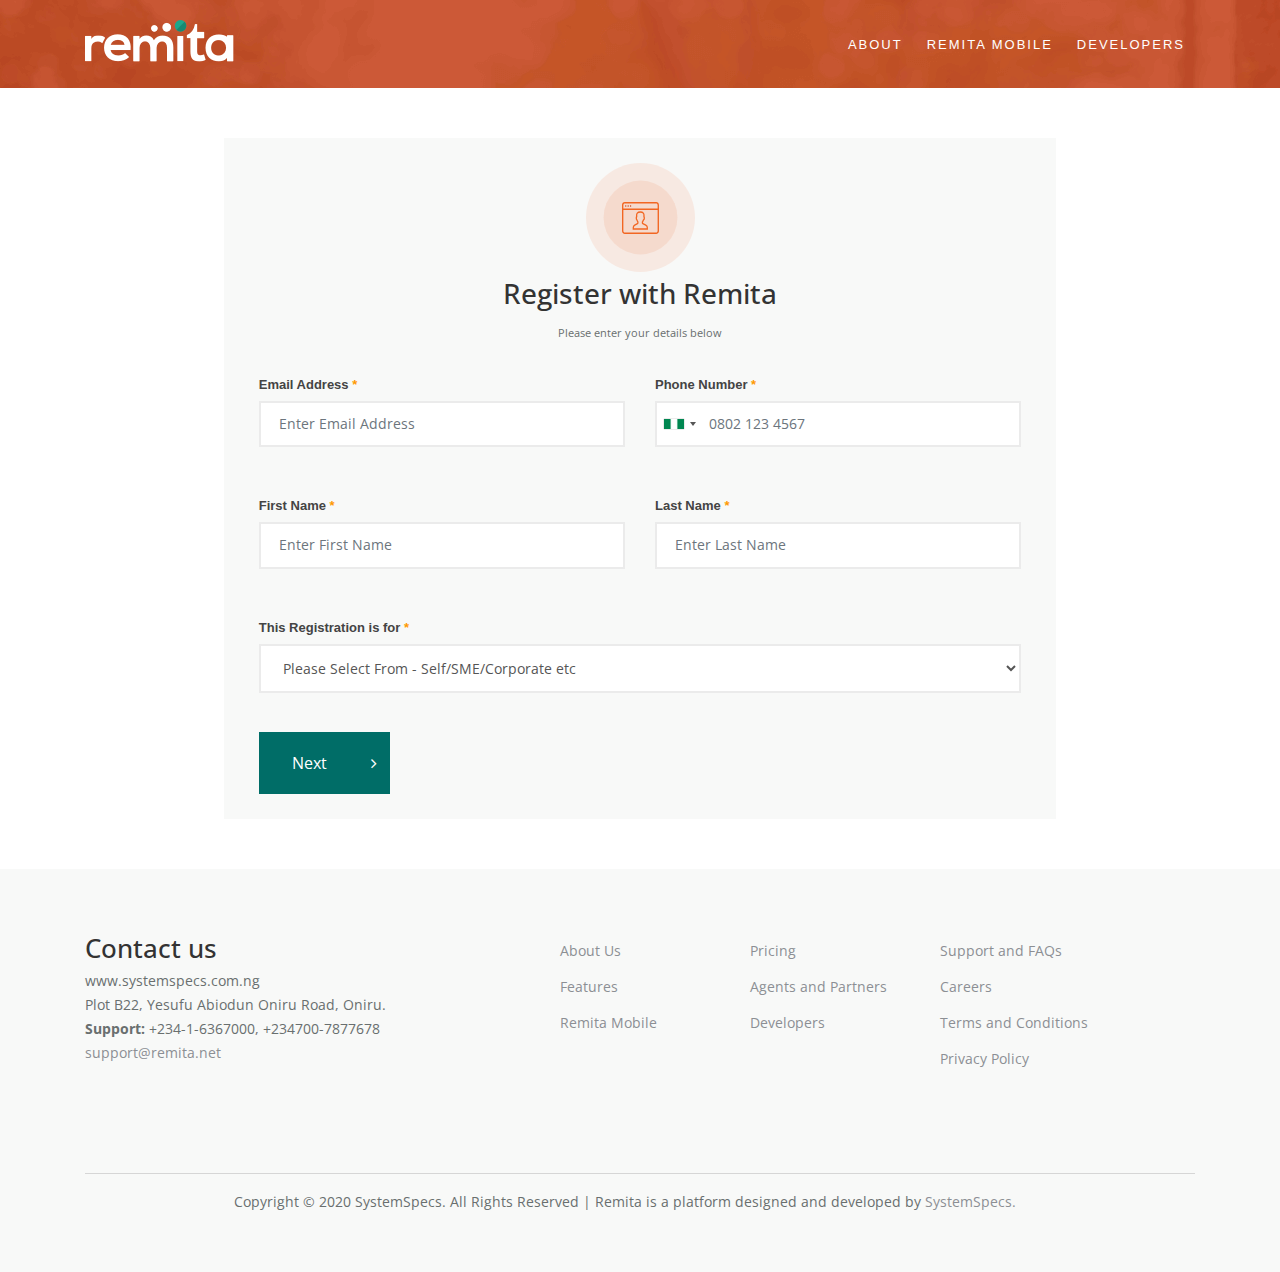
<file: index.html>
<!DOCTYPE html>
<html lang="en">

<head>
    <meta charset="UTF-8">
    <meta name="viewport" content="width=device-width, initial-scale=1.0">
    <title>Register</title>
    <link href="assets/images/favicon-remita.png" rel="shortcut icon" type="image/x-icon">
    <link rel="stylesheet" href="./assets/css/intlTelInput.css">
    <link rel="stylesheet" href="./assets/css/bootstrap.min.css">
    <link rel="stylesheet" href="https://stackpath.bootstrapcdn.com/bootstrap/4.5.2/css/bootstrap.min.css" integrity="sha384-JcKb8q3iqJ61gNV9KGb8thSsNjpSL0n8PARn9HuZOnIxN0hoP+VmmDGMN5t9UJ0Z" crossorigin="anonymous">

    <link rel="stylesheet" href="./assets/css/style.css">
    <link rel="stylesheet" href="https://stackpath.bootstrapcdn.com/font-awesome/4.7.0/css/font-awesome.min.css" integrity="sha384-wvfXpqpZZVQGK6TAh5PVlGOfQNHSoD2xbE+QkPxCAFlNEevoEH3Sl0sibVcOQVnN" crossorigin="anonymous">
    <link href="https://fonts.googleapis.com/css2?family=Open+Sans&display=swap" rel="stylesheet">
</head>

<body>
    <div class="wrapper">
        <header style="background-image: url(./assets/images/header-bg-light.png)">
            <div class="container header-container d-flex flex-row justify-content-between">
                <div class="logo">
                    <a href="//www.remita.net/signin" class="logo">
                        <img src="assets/images/remita_logo_white.png" alt="Remita Logo">
                    </a>
                </div>
                <nav>
                    <ul class="nav nav-pills">
                        <li class="nav-item">
                            <a class="nav-link" href="#">ABOUT</a>
                        </li>
                        <li class="nav-item">
                            <a class="nav-link" href="#">REMITA MOBILE</a>
                        </li>
                        <li class="nav-item">
                            <a class="nav-link" href="#">DEVELOPERS</a>
                        </li>

                    </ul>
                </nav>
            </div>
        </header>
        <div class="container">

            <div class="registration-container " style="background-color:#f8f9f8">

                <div class="personal-registration-container">
                    <div class="col-sm-12 center-box text-center">
                        <img src="assets/images/registration_icon.svg">
                        <h3>Register with Remita</h3>


                        <p>Please enter your details below</p>
                    </div>
                    <div class="col-xs-12">
                        <form id="registrationForm" method="post" novalidate>

                            <div class="form-row">
                                <div class="col-sm-6">
                                    <div class="form-group ">
                                        <label for="email">Email Address <span class="required-field">*</span></label>
                                        <input type="email" class="form-control rounded-0 " placeholder="Enter Email Address" id="email" required>
                                        <label for="email" class="error"></label>
                                    </div>
                                </div>
                                <div class="col-sm-6">
                                    <div class="form-group ">
                                        <label for="phone">Phone Number <span class="required-field">*</span></label>
                                        <input type="tel" class="form-control rounded-0  " id="phone" required>
                                        <label for="phone" class="error" id="error"></label>
                                    </div>
                                </div>
                            </div>
                            <div class="form-row">
                                <div class="form-group col-md-6">
                                    <label for="fname">First Name <span class="required-field">*</span></label>
                                    <input type="text" class="form-control rounded-0" id="fname" placeholder="Enter First Name" required>
                                    <label for="fname" class="error"></label>
                                </div>
                                <div class="form-group col-md-6">
                                    <label for="lname">Last Name <span class="required-field">*</span></label>
                                    <input type="text" class="form-control rounded-0 " placeholder="Enter Last Name" id="lname" required>
                                    <label for="lname" class="error"></label>
                                </div>
                            </div>
                            <div class="form-row">
                                <div class="form-group col-md-12">
                                    <label for="accountType">This Registration is for <span class="required-field">*</span></label>
                                    <select id="accountType" class="form-control " name="rtype" required>
                                        <option value="">Please Select From - Self/SME/Corporate etc</option>
                                        <option value="PERSONAL" id="personal">My Personal Account</option>
                                        <option value="SME" id="sme">MSME - Sole Signatory</option>
                                        <option value="CORPORATE">SME/Corporate - Multi Signatory</option>
                                        <option value="GOVERNMENT">Government/MDA</option>
                                </select>
                                    <label for="accountType" class="error"></label>
                                </div>
                            </div>
                            <div class="hidden">
                                <div class="form-row ">
                                    <div class="form-group col-md-12 ">
                                        <label for="corporateName">Corporate/SME Name</label>
                                        <input type="text" class="form-control required" id="corporateName" placeholder="Please Enter your Corporate/SME Name " name="corporateFullname" autocomplete="off" required>
                                        <label for="corporateName" class="error"></label>
                                    </div>
                                </div>
                                <div class="gov">
                                    <div class="form-row gov ">
                                        <div class="form-group col-md-6">
                                            <label for="taxstate">Tax beneficiary state</label>
                                            <select id="taxstate" class="form-control">
                                            <option value="" selected="" disabled="" hidden="">Select Tax beneficiary state (Optional)</option>
                                            <option value="LAGOS">Lagos</option>
                                    </select>
                                        </div>
                                        <div class="form-group col-md-6">
                                            <label for="statepayerid">Corporate Payer ID</label>
                                            <input type="text" class="form-control rounded-0" id="statepayerid" required placeholder="Enter State PayerID (Optional)">
                                        </div>
                                    </div>
                                </div>
                            </div>
                            <button type="submit" class="btn btn-primary rounded-0">
                                <span class="btn-remita-text">Next</span>
                                <i class="fa fa-angle-right"></i>
                            </button>

                        </form>
                    </div>
                </div>
            </div>
        </div>

        <footer style="background-color: #f8f9f8;">
            <div class="container footer-container">
                <div class="row">
                    <div class="col-md-5">
                        <h4>Contact us</h4>
                        <p>www.systemspecs.com.ng
                            <br>Plot B22, Yesufu Abiodun Oniru Road, Oniru.
                            <br>

                            <b>Support:</b> +234-1-6367000, +234700-7877678
                            <br>
                            <a href="mailto:support@remita.net">support@remita.net</a>
                        </p>

                    </div>
                    <div class="col-md-2 ml-md-auto col-sm-4 col-xs-6 footer-links">
                        <ul class="list-unstyled">
                            <li>
                                <a href="https:////www.remita.net/products/about/">About Us</a>
                            </li>
                            <li>
                                <a href="https:////www.remita.net/products/features/">Features</a>
                            </li>
                            <li>
                                <a href="https:////www.remita.net/mobileapp/" target="_blank">Remita Mobile</a>
                            </li>

                        </ul>
                    </div>
                    <div class="col-md-2 col-sm-4 col-xs-6 footer-links">
                        <ul class="list-unstyled">
                            <li>
                                <a href="https:////www.remita.net/products/pricing/">Pricing</a>
                            </li>
                            <li>
                                <a href="https:////www.remita.net/business/partners/">Agents and Partners</a>
                            </li>
                            <li>
                                <a href="https:////www.remita.net/developers/" target="_blank">Developers</a>
                            </li>
                        </ul>
                    </div>
                    <div class="col-md-3 col-sm-4 col-xs-6 footer-links">
                        <ul class="list-unstyled">
                            <li>
                                <a href="https://support.remita.net" target="_blank">Support and FAQs</a>
                            </li>
                            <li>
                                <a href="http://systemspecs.com.ng/careers" target="_blank">Careers</a>
                            </li>
                            <li>
                                <a href="https:////www.remita.net/legal/terms/">Terms and Conditions</a>
                            </li>
                            <li>
                                <a href="https:////www.remita.net/legal/policy/">Privacy Policy</a>
                            </li>
                        </ul>
                    </div>
                </div>

                <div class="row h-divider">

                </div>

                <div class="row footer-credit">
                    <p>Copyright © 2020 SystemSpecs. All Rights Reserved | Remita is a platform designed and developed by
                        <a href="http://www.systemspecs.com.ng" target="_blank">SystemSpecs.</a>
                    </p>
                </div>
            </div>
        </footer>


    </div>
    <script src="assets/js/index.js"></script>
    <script src="assets/js/intlTelInput.js"></script>
    <script>
        var input = document.querySelector("#phone");
        window.intlTelInput(input, {
            // allowDropdown: false,
            // autoHideDialCode: false,
            // autoPlaceholder: "off",
            // dropdownContainer: document.body,
            // excludeCountries: ["us"],
            // formatOnDisplay: false,
            // geoIpLookup: function(callback) {

            //     $.get("http://ipinfo.io", function() {}, "jsonp").always(function(resp) {
            //        var countryCode = (resp && resp.country) ? resp.country : "";
            //         callback(countryCode);
            //     });
            // },
            // hiddenInput: "full_number",
            initialCountry: "ng",
            // localizedCountries: { 'de': 'Deutschland' },
            // nationalMode: false,
            // onlyCountries: ['us', 'gb', 'ch', 'ca', 'do'],
            // placeholderNumberType: "MOBILE",
            // preferredCountries: ['cn', 'jp'],
            // separateDialCode: true,
            utilsScript: "./assets/js/utils.js",
        });
    </script>
</body>

</html>
</file>
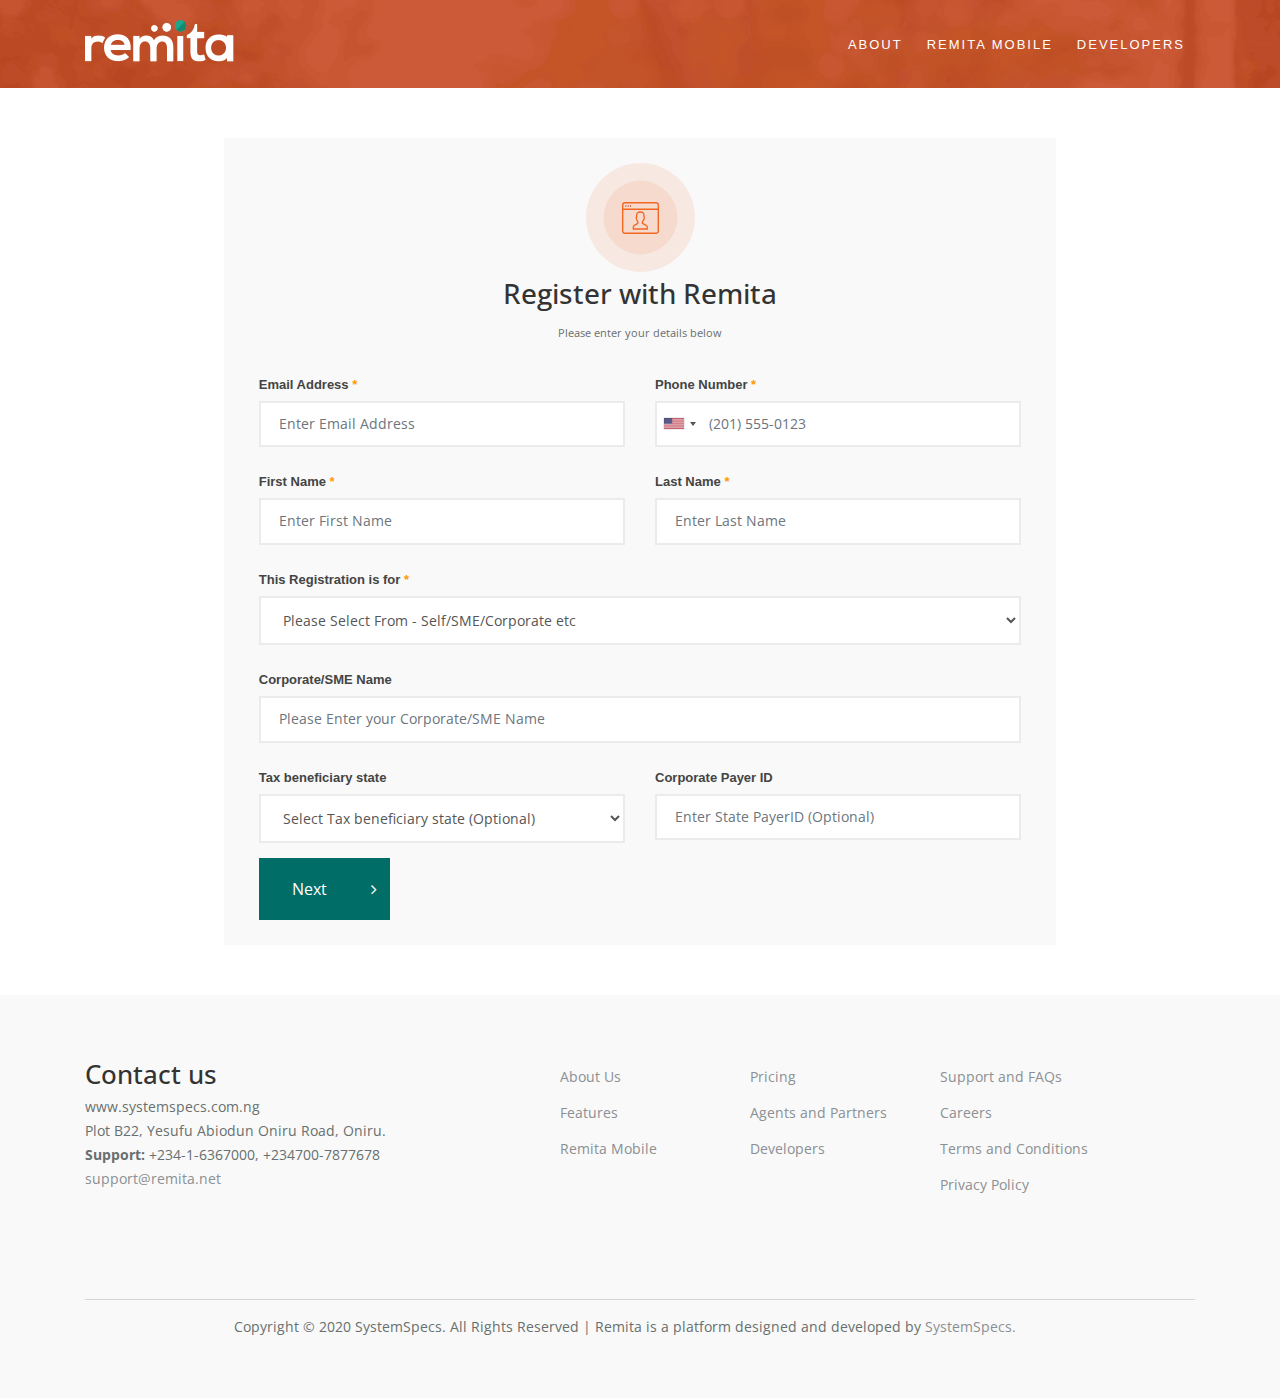
<file: registration.html>
<!DOCTYPE html>
<html lang="en">

<head>
    <meta charset="UTF-8">
    <meta name="viewport" content="width=device-width, initial-scale=1.0">
    <title>Register</title>
    <link rel="stylesheet" href="./assets/css/intlTelInput.css">
    <link rel="stylesheet" href="./assets/css/bootstrap.min.css">
    <link rel="stylesheet" href="https://stackpath.bootstrapcdn.com/bootstrap/4.5.2/css/bootstrap.min.css" integrity="sha384-JcKb8q3iqJ61gNV9KGb8thSsNjpSL0n8PARn9HuZOnIxN0hoP+VmmDGMN5t9UJ0Z" crossorigin="anonymous">

    <link rel="stylesheet" href="./assets/css/style.css">
    <link rel="stylesheet" href="https://stackpath.bootstrapcdn.com/font-awesome/4.7.0/css/font-awesome.min.css" integrity="sha384-wvfXpqpZZVQGK6TAh5PVlGOfQNHSoD2xbE+QkPxCAFlNEevoEH3Sl0sibVcOQVnN" crossorigin="anonymous">
    <link href="https://fonts.googleapis.com/css2?family=Open+Sans&display=swap" rel="stylesheet">
</head>

<body>
    <div class="wrapper">
        <header style="background-image: url(./assets/images/header-bg-light.png)">
            <div class="container header-container d-flex flex-row justify-content-between">
                <div class="logo">
                    <a href="//www.remita.net/signin" class="logo">
                        <img src="./assets/images/remita_logo_white.png" alt="Remita Logo">
                    </a>
                </div>
                <nav>
                    <ul class="nav nav-pills">
                        <li class="nav-item">
                            <a class="nav-link" href="#">ABOUT</a>
                        </li>
                        <li class="nav-item">
                            <a class="nav-link" href="#">REMITA MOBILE</a>
                        </li>
                        <li class="nav-item">
                            <a class="nav-link" href="#">DEVELOPERS</a>
                        </li>

                    </ul>
                </nav>
            </div>
        </header>
        <div class="container">

            <div class="registration-container " style="background-color:#f8f9f8">

                <div class="personal-registration-container">
                    <div class="col-sm-12 center-box text-center">
                        <img src="./assets/images/registration_icon.svg">
                        <h3>Register with Remita</h3>


                        <p>Please enter your details below</p>
                    </div>
                    <div class="col-xs-12">
                        <form id="registrationForm" method="post" novalidate>

                            <div class="form-row">
                                <div class="col-sm-6">
                                    <div class="form-group ">
                                        <label for="email">Email Address <span class="required-field">*</span></label>
                                        <input type="email" class="form-control rounded-0 required" placeholder="Enter Email Address" id="email" required>
                                    </div>
                                </div>
                                <div class="col-sm-6">
                                    <div class="form-group ">
                                        <label for="phone">Phone Number <span class="required-field">*</span></label>
                                        <input type="tel" class="form-control rounded-0 required " id="phone" required>
                                    </div>
                                </div>
                            </div>
                            <div class="form-row">
                                <div class="form-group col-md-6">
                                    <label for="fname">First Name <span class="required-field">*</span></label>
                                    <input type="text" class="form-control rounded-0" id="fname" placeholder="Enter First Name" required>
                                </div>
                                <div class="form-group col-md-6">
                                    <label for="lname">Last Name <span class="required-field">*</span></label>
                                    <input type="text" class="form-control rounded-0 required" placeholder="Enter Last Name" id="lname" required>
                                </div>
                            </div>
                            <div class="form-row">
                                <div class="form-group col-md-12">
                                    <label for="accountType">This Registration is for <span class="required-field">*</span></label>
                                    <select id="accountType" class="form-control required" name="rtype">
                                        <option value="">Please Select From - Self/SME/Corporate etc</option>
                                        <option value="PERSONAL" id="personal">My Personal Account</option>
                                        <option value="SME" id="sme">MSME - Sole Signatory</option>
                                        <option value="CORPORATE">SME/Corporate - Multi Signatory</option>
                                        <option value="GOVERNMENT">Government/MDA</option>
                                </select>

                                </div>
                            </div>
                            <div class="form-row">
                                <div class="form-group col-md-12 ">
                                    <label for="corporateName">Corporate/SME Name</label>
                                    <input type="text" class="form-control required" id="corporateName" placeholder="Please Enter your Corporate/SME Name " name="corporateFullname" autocomplete="off">
                                </div>
                            </div>
                            <div class="form-row">
                                <div class="form-group col-md-6">
                                    <label for="taxstate">Tax beneficiary state</label>
                                    <select id="taxstate" class="form-control">
                                            <option value="" selected="" disabled="" hidden="">Select Tax beneficiary state (Optional)</option>
                                            <option value="LAGOS">Lagos</option>
                                    </select>
                                </div>
                                <div class="form-group col-md-6">
                                    <label for="statepayerid">Corporate Payer ID</label>
                                    <input type="text" class="form-control rounded-0" id="statepayerid" required placeholder="Enter State PayerID (Optional)">
                                </div>
                            </div>
                            <button type="submit" class="btn btn-primary rounded-0">
                                <span class="btn-remita-text">Next</span>
                                <i class="fa fa-angle-right"></i>
                            </button>

                        </form>
                    </div>
                </div>
            </div>
        </div>

        <footer style="background-color: #f8f9f8;">
            <div class="container footer-container">
                <div class="row">
                    <div class="col-md-5">
                        <h4>Contact us</h4>
                        <p>www.systemspecs.com.ng
                            <br>Plot B22, Yesufu Abiodun Oniru Road, Oniru.
                            <br>

                            <b>Support:</b> +234-1-6367000, +234700-7877678
                            <br>
                            <a href="mailto:support@remita.net">support@remita.net</a>
                        </p>

                    </div>
                    <div class="col-md-2 ml-md-auto col-sm-4 col-xs-6 footer-links">
                        <ul class="list-unstyled">
                            <li>
                                <a href="https:////www.remita.net/products/about/">About Us</a>
                            </li>
                            <li>
                                <a href="https:////www.remita.net/products/features/">Features</a>
                            </li>
                            <li>
                                <a href="https:////www.remita.net/mobileapp/" target="_blank">Remita Mobile</a>
                            </li>

                        </ul>
                    </div>
                    <div class="col-md-2 col-sm-4 col-xs-6 footer-links">
                        <ul class="list-unstyled">
                            <li>
                                <a href="https:////www.remita.net/products/pricing/">Pricing</a>
                            </li>
                            <li>
                                <a href="https:////www.remita.net/business/partners/">Agents and Partners</a>
                            </li>
                            <li>
                                <a href="https:////www.remita.net/developers/" target="_blank">Developers</a>
                            </li>
                        </ul>
                    </div>
                    <div class="col-md-3 col-sm-4 col-xs-6 footer-links">
                        <ul class="list-unstyled">
                            <li>
                                <a href="https://support.remita.net" target="_blank">Support and FAQs</a>
                            </li>
                            <li>
                                <a href="http://systemspecs.com.ng/careers" target="_blank">Careers</a>
                            </li>
                            <li>
                                <a href="https:////www.remita.net/legal/terms/">Terms and Conditions</a>
                            </li>
                            <li>
                                <a href="https:////www.remita.net/legal/policy/">Privacy Policy</a>
                            </li>
                        </ul>
                    </div>
                </div>

                <div class="row h-divider">

                </div>

                <div class="row footer-credit">
                    <p>Copyright © 2020 SystemSpecs. All Rights Reserved | Remita is a platform designed and developed by
                        <a href="http://www.systemspecs.com.ng" target="_blank">SystemSpecs.</a>
                    </p>
                </div>
            </div>
        </footer>


    </div>
    <script src="./assets/js/index.js"></script>
    <script src="./assets/js/intlTelInput.js"></script>
    <script>
        var input = document.querySelector("#phone");
        window.intlTelInput(input, {
            // allowDropdown: false,
            // autoHideDialCode: false,
            // autoPlaceholder: "off",
            // dropdownContainer: document.body,
            // excludeCountries: ["us"],
            // formatOnDisplay: false,
            // geoIpLookup: function(callback) {
            //   $.get("http://ipinfo.io", function() {}, "jsonp").always(function(resp) {
            //     var countryCode = (resp && resp.country) ? resp.country : "";
            //     callback(countryCode);
            //   });
            // },
            // hiddenInput: "full_number",
            // initialCountry: "auto",
            // localizedCountries: { 'de': 'Deutschland' },
            // nationalMode: false,
            // onlyCountries: ['us', 'gb', 'ch', 'ca', 'do'],
            // placeholderNumberType: "MOBILE",
            // preferredCountries: ['cn', 'jp'],
            // separateDialCode: true,
            utilsScript: "./assets/js/utils.js",
        });
    </script>
</body>

</html>
</file>
<file: assets/css/intlTelInput.css>
.iti {
    position: relative;
    display: block;
}

.iti * {
    box-sizing: border-box;
    -moz-box-sizing: border-box;
}

.iti__hide {
    display: none;
}

.iti__v-hide {
    visibility: hidden;
}

.iti input,
.iti input[type=text],
.iti input[type=tel] {
    position: relative;
    z-index: 0;
    margin-top: 0 !important;
    margin-bottom: 0 !important;
    padding-right: 36px;
    margin-right: 0;
}

.iti__flag-container {
    position: absolute;
    top: 0;
    bottom: 0;
    right: 0;
    padding: 1px;
}

.iti__selected-flag {
    z-index: 1;
    position: relative;
    display: flex;
    align-items: center;
    height: 100%;
    padding: 0 6px 0 8px;
}

.iti__arrow {
    margin-left: 6px;
    width: 0;
    height: 0;
    border-left: 3px solid transparent;
    border-right: 3px solid transparent;
    border-top: 4px solid #555;
}

.iti__arrow--up {
    border-top: none;
    border-bottom: 4px solid #555;
}

.iti__country-list {
    position: absolute;
    z-index: 2;
    list-style: none;
    text-align: left;
    padding: 0;
    margin: 0 0 0 -1px;
    box-shadow: 1px 1px 4px rgba(0, 0, 0, 0.2);
    background-color: white;
    border: 1px solid #CCC;
    white-space: nowrap;
    max-height: 200px;
    overflow-y: scroll;
    -webkit-overflow-scrolling: touch;
}

.iti__country-list--dropup {
    bottom: 100%;
    margin-bottom: -1px;
}

@media (max-width: 500px) {
    .iti__country-list {
        white-space: normal;
    }
}

.iti__flag-box {
    display: inline-block;
    width: 20px;
}

.iti__divider {
    padding-bottom: 5px;
    margin-bottom: 5px;
    border-bottom: 1px solid #CCC;
}

.iti__country {
    padding: 5px 10px;
    outline: none;
}

.iti__dial-code {
    color: #999;
}

.iti__country.iti__highlight {
    background-color: rgba(0, 0, 0, 0.05);
}

.iti__flag-box,
.iti__country-name,
.iti__dial-code {
    vertical-align: middle;
}

.iti__flag-box,
.iti__country-name {
    margin-right: 6px;
}

.iti--allow-dropdown input,
.iti--allow-dropdown input[type=text],
.iti--allow-dropdown input[type=tel],
.iti--separate-dial-code input,
.iti--separate-dial-code input[type=text],
.iti--separate-dial-code input[type=tel] {
    padding-right: 6px;
    padding-left: 52px;
    margin-left: 0;
}

.iti--allow-dropdown .iti__flag-container,
.iti--separate-dial-code .iti__flag-container {
    right: auto;
    left: 0;
}

.iti--allow-dropdown .iti__flag-container:hover {
    cursor: pointer;
}

.iti--allow-dropdown .iti__flag-container:hover .iti__selected-flag {
    background-color: rgba(0, 0, 0, 0.05);
}

.iti--allow-dropdown input[disabled]+.iti__flag-container:hover,
.iti--allow-dropdown input[readonly]+.iti__flag-container:hover {
    cursor: default;
}

.iti--allow-dropdown input[disabled]+.iti__flag-container:hover .iti__selected-flag,
.iti--allow-dropdown input[readonly]+.iti__flag-container:hover .iti__selected-flag {
    background-color: transparent;
}

.iti--separate-dial-code .iti__selected-flag {
    background-color: rgba(0, 0, 0, 0.05);
}

.iti--separate-dial-code .iti__selected-dial-code {
    margin-left: 6px;
}

.iti--container {
    position: absolute;
    top: -1000px;
    left: -1000px;
    z-index: 1060;
    padding: 1px;
}

.iti--container:hover {
    cursor: pointer;
}

.iti-mobile .iti--container {
    top: 30px;
    bottom: 30px;
    left: 30px;
    right: 30px;
    position: fixed;
}

.iti-mobile .iti__country-list {
    max-height: 100%;
    width: 100%;
}

.iti-mobile .iti__country {
    padding: 10px 10px;
    line-height: 1.5em;
}

.iti__flag {
    width: 20px;
}

.iti__flag.iti__be {
    width: 18px;
}

.iti__flag.iti__ch {
    width: 15px;
}

.iti__flag.iti__mc {
    width: 19px;
}

.iti__flag.iti__ne {
    width: 18px;
}

.iti__flag.iti__np {
    width: 13px;
}

.iti__flag.iti__va {
    width: 15px;
}

@media (-webkit-min-device-pixel-ratio: 2),
(min-resolution: 192dpi) {
    .iti__flag {
        background-size: 5652px 15px;
    }
}

.iti__flag.iti__ac {
    height: 10px;
    background-position: 0px 0px;
}

.iti__flag.iti__ad {
    height: 14px;
    background-position: -22px 0px;
}

.iti__flag.iti__ae {
    height: 10px;
    background-position: -44px 0px;
}

.iti__flag.iti__af {
    height: 14px;
    background-position: -66px 0px;
}

.iti__flag.iti__ag {
    height: 14px;
    background-position: -88px 0px;
}

.iti__flag.iti__ai {
    height: 10px;
    background-position: -110px 0px;
}

.iti__flag.iti__al {
    height: 15px;
    background-position: -132px 0px;
}

.iti__flag.iti__am {
    height: 10px;
    background-position: -154px 0px;
}

.iti__flag.iti__ao {
    height: 14px;
    background-position: -176px 0px;
}

.iti__flag.iti__aq {
    height: 14px;
    background-position: -198px 0px;
}

.iti__flag.iti__ar {
    height: 13px;
    background-position: -220px 0px;
}

.iti__flag.iti__as {
    height: 10px;
    background-position: -242px 0px;
}

.iti__flag.iti__at {
    height: 14px;
    background-position: -264px 0px;
}

.iti__flag.iti__au {
    height: 10px;
    background-position: -286px 0px;
}

.iti__flag.iti__aw {
    height: 14px;
    background-position: -308px 0px;
}

.iti__flag.iti__ax {
    height: 13px;
    background-position: -330px 0px;
}

.iti__flag.iti__az {
    height: 10px;
    background-position: -352px 0px;
}

.iti__flag.iti__ba {
    height: 10px;
    background-position: -374px 0px;
}

.iti__flag.iti__bb {
    height: 14px;
    background-position: -396px 0px;
}

.iti__flag.iti__bd {
    height: 12px;
    background-position: -418px 0px;
}

.iti__flag.iti__be {
    height: 15px;
    background-position: -440px 0px;
}

.iti__flag.iti__bf {
    height: 14px;
    background-position: -460px 0px;
}

.iti__flag.iti__bg {
    height: 12px;
    background-position: -482px 0px;
}

.iti__flag.iti__bh {
    height: 12px;
    background-position: -504px 0px;
}

.iti__flag.iti__bi {
    height: 12px;
    background-position: -526px 0px;
}

.iti__flag.iti__bj {
    height: 14px;
    background-position: -548px 0px;
}

.iti__flag.iti__bl {
    height: 14px;
    background-position: -570px 0px;
}

.iti__flag.iti__bm {
    height: 10px;
    background-position: -592px 0px;
}

.iti__flag.iti__bn {
    height: 10px;
    background-position: -614px 0px;
}

.iti__flag.iti__bo {
    height: 14px;
    background-position: -636px 0px;
}

.iti__flag.iti__bq {
    height: 14px;
    background-position: -658px 0px;
}

.iti__flag.iti__br {
    height: 14px;
    background-position: -680px 0px;
}

.iti__flag.iti__bs {
    height: 10px;
    background-position: -702px 0px;
}

.iti__flag.iti__bt {
    height: 14px;
    background-position: -724px 0px;
}

.iti__flag.iti__bv {
    height: 15px;
    background-position: -746px 0px;
}

.iti__flag.iti__bw {
    height: 14px;
    background-position: -768px 0px;
}

.iti__flag.iti__by {
    height: 10px;
    background-position: -790px 0px;
}

.iti__flag.iti__bz {
    height: 14px;
    background-position: -812px 0px;
}

.iti__flag.iti__ca {
    height: 10px;
    background-position: -834px 0px;
}

.iti__flag.iti__cc {
    height: 10px;
    background-position: -856px 0px;
}

.iti__flag.iti__cd {
    height: 15px;
    background-position: -878px 0px;
}

.iti__flag.iti__cf {
    height: 14px;
    background-position: -900px 0px;
}

.iti__flag.iti__cg {
    height: 14px;
    background-position: -922px 0px;
}

.iti__flag.iti__ch {
    height: 15px;
    background-position: -944px 0px;
}

.iti__flag.iti__ci {
    height: 14px;
    background-position: -961px 0px;
}

.iti__flag.iti__ck {
    height: 10px;
    background-position: -983px 0px;
}

.iti__flag.iti__cl {
    height: 14px;
    background-position: -1005px 0px;
}

.iti__flag.iti__cm {
    height: 14px;
    background-position: -1027px 0px;
}

.iti__flag.iti__cn {
    height: 14px;
    background-position: -1049px 0px;
}

.iti__flag.iti__co {
    height: 14px;
    background-position: -1071px 0px;
}

.iti__flag.iti__cp {
    height: 14px;
    background-position: -1093px 0px;
}

.iti__flag.iti__cr {
    height: 12px;
    background-position: -1115px 0px;
}

.iti__flag.iti__cu {
    height: 10px;
    background-position: -1137px 0px;
}

.iti__flag.iti__cv {
    height: 12px;
    background-position: -1159px 0px;
}

.iti__flag.iti__cw {
    height: 14px;
    background-position: -1181px 0px;
}

.iti__flag.iti__cx {
    height: 10px;
    background-position: -1203px 0px;
}

.iti__flag.iti__cy {
    height: 14px;
    background-position: -1225px 0px;
}

.iti__flag.iti__cz {
    height: 14px;
    background-position: -1247px 0px;
}

.iti__flag.iti__de {
    height: 12px;
    background-position: -1269px 0px;
}

.iti__flag.iti__dg {
    height: 10px;
    background-position: -1291px 0px;
}

.iti__flag.iti__dj {
    height: 14px;
    background-position: -1313px 0px;
}

.iti__flag.iti__dk {
    height: 15px;
    background-position: -1335px 0px;
}

.iti__flag.iti__dm {
    height: 10px;
    background-position: -1357px 0px;
}

.iti__flag.iti__do {
    height: 14px;
    background-position: -1379px 0px;
}

.iti__flag.iti__dz {
    height: 14px;
    background-position: -1401px 0px;
}

.iti__flag.iti__ea {
    height: 14px;
    background-position: -1423px 0px;
}

.iti__flag.iti__ec {
    height: 14px;
    background-position: -1445px 0px;
}

.iti__flag.iti__ee {
    height: 13px;
    background-position: -1467px 0px;
}

.iti__flag.iti__eg {
    height: 14px;
    background-position: -1489px 0px;
}

.iti__flag.iti__eh {
    height: 10px;
    background-position: -1511px 0px;
}

.iti__flag.iti__er {
    height: 10px;
    background-position: -1533px 0px;
}

.iti__flag.iti__es {
    height: 14px;
    background-position: -1555px 0px;
}

.iti__flag.iti__et {
    height: 10px;
    background-position: -1577px 0px;
}

.iti__flag.iti__eu {
    height: 14px;
    background-position: -1599px 0px;
}

.iti__flag.iti__fi {
    height: 12px;
    background-position: -1621px 0px;
}

.iti__flag.iti__fj {
    height: 10px;
    background-position: -1643px 0px;
}

.iti__flag.iti__fk {
    height: 10px;
    background-position: -1665px 0px;
}

.iti__flag.iti__fm {
    height: 11px;
    background-position: -1687px 0px;
}

.iti__flag.iti__fo {
    height: 15px;
    background-position: -1709px 0px;
}

.iti__flag.iti__fr {
    height: 14px;
    background-position: -1731px 0px;
}

.iti__flag.iti__ga {
    height: 15px;
    background-position: -1753px 0px;
}

.iti__flag.iti__gb {
    height: 10px;
    background-position: -1775px 0px;
}

.iti__flag.iti__gd {
    height: 12px;
    background-position: -1797px 0px;
}

.iti__flag.iti__ge {
    height: 14px;
    background-position: -1819px 0px;
}

.iti__flag.iti__gf {
    height: 14px;
    background-position: -1841px 0px;
}

.iti__flag.iti__gg {
    height: 14px;
    background-position: -1863px 0px;
}

.iti__flag.iti__gh {
    height: 14px;
    background-position: -1885px 0px;
}

.iti__flag.iti__gi {
    height: 10px;
    background-position: -1907px 0px;
}

.iti__flag.iti__gl {
    height: 14px;
    background-position: -1929px 0px;
}

.iti__flag.iti__gm {
    height: 14px;
    background-position: -1951px 0px;
}

.iti__flag.iti__gn {
    height: 14px;
    background-position: -1973px 0px;
}

.iti__flag.iti__gp {
    height: 14px;
    background-position: -1995px 0px;
}

.iti__flag.iti__gq {
    height: 14px;
    background-position: -2017px 0px;
}

.iti__flag.iti__gr {
    height: 14px;
    background-position: -2039px 0px;
}

.iti__flag.iti__gs {
    height: 10px;
    background-position: -2061px 0px;
}

.iti__flag.iti__gt {
    height: 13px;
    background-position: -2083px 0px;
}

.iti__flag.iti__gu {
    height: 11px;
    background-position: -2105px 0px;
}

.iti__flag.iti__gw {
    height: 10px;
    background-position: -2127px 0px;
}

.iti__flag.iti__gy {
    height: 12px;
    background-position: -2149px 0px;
}

.iti__flag.iti__hk {
    height: 14px;
    background-position: -2171px 0px;
}

.iti__flag.iti__hm {
    height: 10px;
    background-position: -2193px 0px;
}

.iti__flag.iti__hn {
    height: 10px;
    background-position: -2215px 0px;
}

.iti__flag.iti__hr {
    height: 10px;
    background-position: -2237px 0px;
}

.iti__flag.iti__ht {
    height: 12px;
    background-position: -2259px 0px;
}

.iti__flag.iti__hu {
    height: 10px;
    background-position: -2281px 0px;
}

.iti__flag.iti__ic {
    height: 14px;
    background-position: -2303px 0px;
}

.iti__flag.iti__id {
    height: 14px;
    background-position: -2325px 0px;
}

.iti__flag.iti__ie {
    height: 10px;
    background-position: -2347px 0px;
}

.iti__flag.iti__il {
    height: 15px;
    background-position: -2369px 0px;
}

.iti__flag.iti__im {
    height: 10px;
    background-position: -2391px 0px;
}

.iti__flag.iti__in {
    height: 14px;
    background-position: -2413px 0px;
}

.iti__flag.iti__io {
    height: 10px;
    background-position: -2435px 0px;
}

.iti__flag.iti__iq {
    height: 14px;
    background-position: -2457px 0px;
}

.iti__flag.iti__ir {
    height: 12px;
    background-position: -2479px 0px;
}

.iti__flag.iti__is {
    height: 15px;
    background-position: -2501px 0px;
}

.iti__flag.iti__it {
    height: 14px;
    background-position: -2523px 0px;
}

.iti__flag.iti__je {
    height: 12px;
    background-position: -2545px 0px;
}

.iti__flag.iti__jm {
    height: 10px;
    background-position: -2567px 0px;
}

.iti__flag.iti__jo {
    height: 10px;
    background-position: -2589px 0px;
}

.iti__flag.iti__jp {
    height: 14px;
    background-position: -2611px 0px;
}

.iti__flag.iti__ke {
    height: 14px;
    background-position: -2633px 0px;
}

.iti__flag.iti__kg {
    height: 12px;
    background-position: -2655px 0px;
}

.iti__flag.iti__kh {
    height: 13px;
    background-position: -2677px 0px;
}

.iti__flag.iti__ki {
    height: 10px;
    background-position: -2699px 0px;
}

.iti__flag.iti__km {
    height: 12px;
    background-position: -2721px 0px;
}

.iti__flag.iti__kn {
    height: 14px;
    background-position: -2743px 0px;
}

.iti__flag.iti__kp {
    height: 10px;
    background-position: -2765px 0px;
}

.iti__flag.iti__kr {
    height: 14px;
    background-position: -2787px 0px;
}

.iti__flag.iti__kw {
    height: 10px;
    background-position: -2809px 0px;
}

.iti__flag.iti__ky {
    height: 10px;
    background-position: -2831px 0px;
}

.iti__flag.iti__kz {
    height: 10px;
    background-position: -2853px 0px;
}

.iti__flag.iti__la {
    height: 14px;
    background-position: -2875px 0px;
}

.iti__flag.iti__lb {
    height: 14px;
    background-position: -2897px 0px;
}

.iti__flag.iti__lc {
    height: 10px;
    background-position: -2919px 0px;
}

.iti__flag.iti__li {
    height: 12px;
    background-position: -2941px 0px;
}

.iti__flag.iti__lk {
    height: 10px;
    background-position: -2963px 0px;
}

.iti__flag.iti__lr {
    height: 11px;
    background-position: -2985px 0px;
}

.iti__flag.iti__ls {
    height: 14px;
    background-position: -3007px 0px;
}

.iti__flag.iti__lt {
    height: 12px;
    background-position: -3029px 0px;
}

.iti__flag.iti__lu {
    height: 12px;
    background-position: -3051px 0px;
}

.iti__flag.iti__lv {
    height: 10px;
    background-position: -3073px 0px;
}

.iti__flag.iti__ly {
    height: 10px;
    background-position: -3095px 0px;
}

.iti__flag.iti__ma {
    height: 14px;
    background-position: -3117px 0px;
}

.iti__flag.iti__mc {
    height: 15px;
    background-position: -3139px 0px;
}

.iti__flag.iti__md {
    height: 10px;
    background-position: -3160px 0px;
}

.iti__flag.iti__me {
    height: 10px;
    background-position: -3182px 0px;
}

.iti__flag.iti__mf {
    height: 14px;
    background-position: -3204px 0px;
}

.iti__flag.iti__mg {
    height: 14px;
    background-position: -3226px 0px;
}

.iti__flag.iti__mh {
    height: 11px;
    background-position: -3248px 0px;
}

.iti__flag.iti__mk {
    height: 10px;
    background-position: -3270px 0px;
}

.iti__flag.iti__ml {
    height: 14px;
    background-position: -3292px 0px;
}

.iti__flag.iti__mm {
    height: 14px;
    background-position: -3314px 0px;
}

.iti__flag.iti__mn {
    height: 10px;
    background-position: -3336px 0px;
}

.iti__flag.iti__mo {
    height: 14px;
    background-position: -3358px 0px;
}

.iti__flag.iti__mp {
    height: 10px;
    background-position: -3380px 0px;
}

.iti__flag.iti__mq {
    height: 14px;
    background-position: -3402px 0px;
}

.iti__flag.iti__mr {
    height: 14px;
    background-position: -3424px 0px;
}

.iti__flag.iti__ms {
    height: 10px;
    background-position: -3446px 0px;
}

.iti__flag.iti__mt {
    height: 14px;
    background-position: -3468px 0px;
}

.iti__flag.iti__mu {
    height: 14px;
    background-position: -3490px 0px;
}

.iti__flag.iti__mv {
    height: 14px;
    background-position: -3512px 0px;
}

.iti__flag.iti__mw {
    height: 14px;
    background-position: -3534px 0px;
}

.iti__flag.iti__mx {
    height: 12px;
    background-position: -3556px 0px;
}

.iti__flag.iti__my {
    height: 10px;
    background-position: -3578px 0px;
}

.iti__flag.iti__mz {
    height: 14px;
    background-position: -3600px 0px;
}

.iti__flag.iti__na {
    height: 14px;
    background-position: -3622px 0px;
}

.iti__flag.iti__nc {
    height: 10px;
    background-position: -3644px 0px;
}

.iti__flag.iti__ne {
    height: 15px;
    background-position: -3666px 0px;
}

.iti__flag.iti__nf {
    height: 10px;
    background-position: -3686px 0px;
}

.iti__flag.iti__ng {
    height: 10px;
    background-position: -3708px 0px;
}

.iti__flag.iti__ni {
    height: 12px;
    background-position: -3730px 0px;
}

.iti__flag.iti__nl {
    height: 14px;
    background-position: -3752px 0px;
}

.iti__flag.iti__no {
    height: 15px;
    background-position: -3774px 0px;
}

.iti__flag.iti__np {
    height: 15px;
    background-position: -3796px 0px;
}

.iti__flag.iti__nr {
    height: 10px;
    background-position: -3811px 0px;
}

.iti__flag.iti__nu {
    height: 10px;
    background-position: -3833px 0px;
}

.iti__flag.iti__nz {
    height: 10px;
    background-position: -3855px 0px;
}

.iti__flag.iti__om {
    height: 10px;
    background-position: -3877px 0px;
}

.iti__flag.iti__pa {
    height: 14px;
    background-position: -3899px 0px;
}

.iti__flag.iti__pe {
    height: 14px;
    background-position: -3921px 0px;
}

.iti__flag.iti__pf {
    height: 14px;
    background-position: -3943px 0px;
}

.iti__flag.iti__pg {
    height: 15px;
    background-position: -3965px 0px;
}

.iti__flag.iti__ph {
    height: 10px;
    background-position: -3987px 0px;
}

.iti__flag.iti__pk {
    height: 14px;
    background-position: -4009px 0px;
}

.iti__flag.iti__pl {
    height: 13px;
    background-position: -4031px 0px;
}

.iti__flag.iti__pm {
    height: 14px;
    background-position: -4053px 0px;
}

.iti__flag.iti__pn {
    height: 10px;
    background-position: -4075px 0px;
}

.iti__flag.iti__pr {
    height: 14px;
    background-position: -4097px 0px;
}

.iti__flag.iti__ps {
    height: 10px;
    background-position: -4119px 0px;
}

.iti__flag.iti__pt {
    height: 14px;
    background-position: -4141px 0px;
}

.iti__flag.iti__pw {
    height: 13px;
    background-position: -4163px 0px;
}

.iti__flag.iti__py {
    height: 11px;
    background-position: -4185px 0px;
}

.iti__flag.iti__qa {
    height: 8px;
    background-position: -4207px 0px;
}

.iti__flag.iti__re {
    height: 14px;
    background-position: -4229px 0px;
}

.iti__flag.iti__ro {
    height: 14px;
    background-position: -4251px 0px;
}

.iti__flag.iti__rs {
    height: 14px;
    background-position: -4273px 0px;
}

.iti__flag.iti__ru {
    height: 14px;
    background-position: -4295px 0px;
}

.iti__flag.iti__rw {
    height: 14px;
    background-position: -4317px 0px;
}

.iti__flag.iti__sa {
    height: 14px;
    background-position: -4339px 0px;
}

.iti__flag.iti__sb {
    height: 10px;
    background-position: -4361px 0px;
}

.iti__flag.iti__sc {
    height: 10px;
    background-position: -4383px 0px;
}

.iti__flag.iti__sd {
    height: 10px;
    background-position: -4405px 0px;
}

.iti__flag.iti__se {
    height: 13px;
    background-position: -4427px 0px;
}

.iti__flag.iti__sg {
    height: 14px;
    background-position: -4449px 0px;
}

.iti__flag.iti__sh {
    height: 10px;
    background-position: -4471px 0px;
}

.iti__flag.iti__si {
    height: 10px;
    background-position: -4493px 0px;
}

.iti__flag.iti__sj {
    height: 15px;
    background-position: -4515px 0px;
}

.iti__flag.iti__sk {
    height: 14px;
    background-position: -4537px 0px;
}

.iti__flag.iti__sl {
    height: 14px;
    background-position: -4559px 0px;
}

.iti__flag.iti__sm {
    height: 15px;
    background-position: -4581px 0px;
}

.iti__flag.iti__sn {
    height: 14px;
    background-position: -4603px 0px;
}

.iti__flag.iti__so {
    height: 14px;
    background-position: -4625px 0px;
}

.iti__flag.iti__sr {
    height: 14px;
    background-position: -4647px 0px;
}

.iti__flag.iti__ss {
    height: 10px;
    background-position: -4669px 0px;
}

.iti__flag.iti__st {
    height: 10px;
    background-position: -4691px 0px;
}

.iti__flag.iti__sv {
    height: 12px;
    background-position: -4713px 0px;
}

.iti__flag.iti__sx {
    height: 14px;
    background-position: -4735px 0px;
}

.iti__flag.iti__sy {
    height: 14px;
    background-position: -4757px 0px;
}

.iti__flag.iti__sz {
    height: 14px;
    background-position: -4779px 0px;
}

.iti__flag.iti__ta {
    height: 10px;
    background-position: -4801px 0px;
}

.iti__flag.iti__tc {
    height: 10px;
    background-position: -4823px 0px;
}

.iti__flag.iti__td {
    height: 14px;
    background-position: -4845px 0px;
}

.iti__flag.iti__tf {
    height: 14px;
    background-position: -4867px 0px;
}

.iti__flag.iti__tg {
    height: 13px;
    background-position: -4889px 0px;
}

.iti__flag.iti__th {
    height: 14px;
    background-position: -4911px 0px;
}

.iti__flag.iti__tj {
    height: 10px;
    background-position: -4933px 0px;
}

.iti__flag.iti__tk {
    height: 10px;
    background-position: -4955px 0px;
}

.iti__flag.iti__tl {
    height: 10px;
    background-position: -4977px 0px;
}

.iti__flag.iti__tm {
    height: 14px;
    background-position: -4999px 0px;
}

.iti__flag.iti__tn {
    height: 14px;
    background-position: -5021px 0px;
}

.iti__flag.iti__to {
    height: 10px;
    background-position: -5043px 0px;
}

.iti__flag.iti__tr {
    height: 14px;
    background-position: -5065px 0px;
}

.iti__flag.iti__tt {
    height: 12px;
    background-position: -5087px 0px;
}

.iti__flag.iti__tv {
    height: 10px;
    background-position: -5109px 0px;
}

.iti__flag.iti__tw {
    height: 14px;
    background-position: -5131px 0px;
}

.iti__flag.iti__tz {
    height: 14px;
    background-position: -5153px 0px;
}

.iti__flag.iti__ua {
    height: 14px;
    background-position: -5175px 0px;
}

.iti__flag.iti__ug {
    height: 14px;
    background-position: -5197px 0px;
}

.iti__flag.iti__um {
    height: 11px;
    background-position: -5219px 0px;
}

.iti__flag.iti__un {
    height: 14px;
    background-position: -5241px 0px;
}

.iti__flag.iti__us {
    height: 11px;
    background-position: -5263px 0px;
}

.iti__flag.iti__uy {
    height: 14px;
    background-position: -5285px 0px;
}

.iti__flag.iti__uz {
    height: 10px;
    background-position: -5307px 0px;
}

.iti__flag.iti__va {
    height: 15px;
    background-position: -5329px 0px;
}

.iti__flag.iti__vc {
    height: 14px;
    background-position: -5346px 0px;
}

.iti__flag.iti__ve {
    height: 14px;
    background-position: -5368px 0px;
}

.iti__flag.iti__vg {
    height: 10px;
    background-position: -5390px 0px;
}

.iti__flag.iti__vi {
    height: 14px;
    background-position: -5412px 0px;
}

.iti__flag.iti__vn {
    height: 14px;
    background-position: -5434px 0px;
}

.iti__flag.iti__vu {
    height: 12px;
    background-position: -5456px 0px;
}

.iti__flag.iti__wf {
    height: 14px;
    background-position: -5478px 0px;
}

.iti__flag.iti__ws {
    height: 10px;
    background-position: -5500px 0px;
}

.iti__flag.iti__xk {
    height: 15px;
    background-position: -5522px 0px;
}

.iti__flag.iti__ye {
    height: 14px;
    background-position: -5544px 0px;
}

.iti__flag.iti__yt {
    height: 14px;
    background-position: -5566px 0px;
}

.iti__flag.iti__za {
    height: 14px;
    background-position: -5588px 0px;
}

.iti__flag.iti__zm {
    height: 14px;
    background-position: -5610px 0px;
}

.iti__flag.iti__zw {
    height: 10px;
    background-position: -5632px 0px;
}

.iti__flag {
    height: 15px;
    box-shadow: 0px 0px 1px 0px #888;
    background-image: url('../images/flags.png');
    background-repeat: no-repeat;
    background-color: #DBDBDB;
    background-position: 20px 0;
}

@media (-webkit-min-device-pixel-ratio: 2),
(min-resolution: 192dpi) {
    .iti__flag {
        background-image: url('../images/flags@2x.png');
    }
}

.iti__flag.iti__np {
    background-color: transparent;
}
</file>
<file: assets/css/style.css>
*,
::after,
::before {
    box-sizing: border-box;
    padding: 0px;
    margin: 0px;
}

.form-row>.col,
.form-row>[class*=col-] {
    padding-right: 15px;
    padding-left: 15px;
}

body {
    color: #333;
    font-family: Open Sans, sans-serif;
    font-size: 14px;
    line-height: 24px;
    overflow-x: hidden;
    padding: 0 !important;
}

img {
    vertical-align: middle;
}

.logo {
    font-size: 28px;
    line-height: 100%;
    padding: 20px 10px 10px 0;
}

ul .nav .nav-pills {
    display: block;
    margin-block-start: 1em;
    margin-block-end: 1em;
    margin-inline-start: 0px;
    margin-inline-end: 0px;
    padding-inline-start: 40px;
}

.nav-pills>li+li {
    margin-left: 4px;
}

.nav-tabs {
    border-bottom: none;
}

nav>ul>li>a {
    border-bottom: 0;
    border-radius: 0;
    font-size: 13px;
    font-style: normal;
    height: 88px;
    line-height: 70px;
    margin-left: 0;
    margin-right: 0;
    outline: medium none;
    padding: 10px;
    color: #fff;
    font-family: Helvetica Neue, Helvetica, Arial, sans-serif;
    text-transform: uppercase;
    transition: all 0.3s ease-in-out 0s;
    letter-spacing: 2px;
}

nav ul li a:hover {
    text-decoration: none;
    color: #fff;
}

.nav-link {
    padding: 10px;
}

.registration-container {
    padding-top: 0px;
    padding-left: 0px;
    padding-right: 0px;
}

.registration-container .personal-registration-container p {
    color: #696f6f;
    margin-bottom: 20px;
    font-size: 11px;
}

.registration-container .personal-registration-container h3 {
    margin: 5px 0 10px;
}

.form-control {
    border-radius: 0;
    height: auto;
    color: #555;
    line-height: 1.33333;
    padding: 12px 18px;
    border: 2px solid #ebebeb;
    font-weight: normal;
    font-size: 14px;
}

.form-group {
    margin-bottom: 15px;
}

.hidden {
    display: none;
}

.form-group label {
    color: #444;
    cursor: pointer;
    margin-top: 8px;
    margin-bottom: 4px;
    font-size: 13px;
    font-weight: 700;
    font-family: Helvetica Neue, Helvetica, Arial, sans-serif;
}

label.error {
    color: red;
}

.required-field {
    color: #f90;
}

.btn-primary {
    display: block;
    margin-left: 10px;
    background-color: #006d67;
    border-color: #006d67;
    color: #fff;
}

.btn-remita-text {
    display: inline-block;
    margin-right: 20px;
    padding: 12px 20px;
}

footer h4 {
    margin-bottom: 5px;
    font-size: 26px;
    font-family: inherit;
    font-weight: 500;
    line-height: 1.2;
    color: inherit;
}

footer p {
    font-size: 14px;
    line-height: 24px;
    color: #696f6f;
    margin-bottom: 20px;
}

.footer-container {
    padding-top: 5%;
    padding-bottom: 3%;
}

footer a {
    text-decoration: none;
    color: #8c8f94;
}

footer .footer-links {
    margin-bottom: 30px;
}

footer ul li a {
    color: #8c8f94;
    text-decoration: none;
    line-height: 36px;
    font-size: 14px;
}

.row.footer-credit {
    width: 100%;
    text-align: center;
    padding-top: 6%;
    display: block;
}

footer .row.h-divider {
    margin: 50px 0 0;
}

.row.h-divider {
    width: 100%;
    float: left;
    border-bottom: 0.6px solid #d6d6d6;
}

footer a:hover {
    text-decoration: none;
    color: inherit;
}

@media (min-width: 768px) {
    .container {
        width: 750px;
    }
}

@media (min-width: 1200px) {
    .container {
        width: 1170px;
    }
}

@media (min-width: 768px) {
    .registration-container {
        width: 95%;
        margin: 20px auto;
        padding: 20px;
    }
    @media (min-width: 992px) {
        .registration-container {
            width: 90%;
            margin: 30px auto;
            padding: 30px;
        }
        .personal-registration-container {
            padding: 15px;
        }
    }
    @media (min-width: 1200px) {
        .registration-container {
            width: 75%;
            margin: 50px auto;
            padding: 10px;
        }
    }
}

@media (max-width:992px) {
    header nav {
        display: none;
    }
}
</file>
